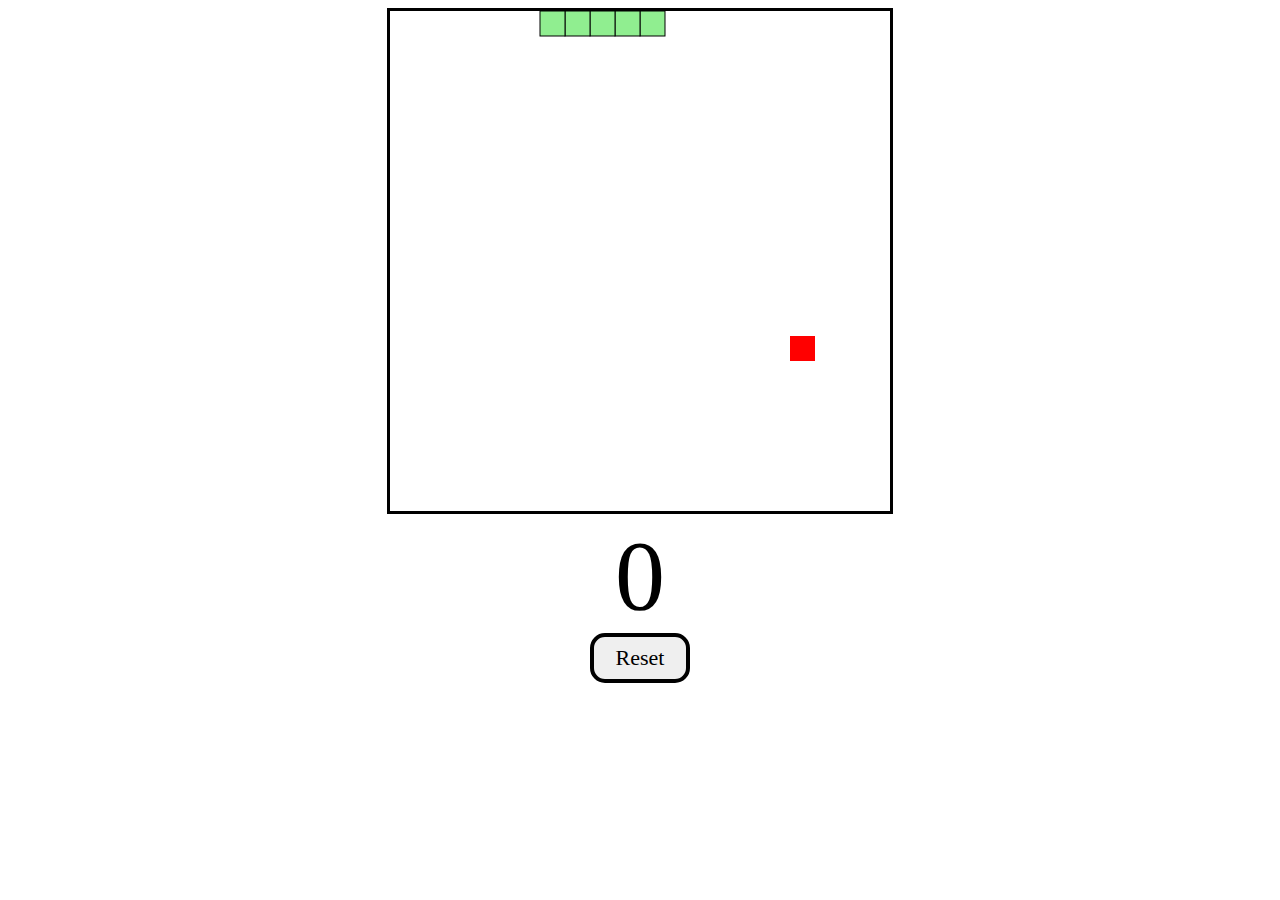
<file: snake-game/index.html>
<!DOCTYPE html>
<html lang="en">
<head>
    <meta charset="UTF-8">
    <meta http-equiv="X-UA-Compatible" content="IE=edge">
    <meta name="viewport" content="width=device-width, initial-scale=1.0">
    <link rel="stylesheet" href="style.css">
    <title>Document</title>
</head>
<body>
    <div id="gameContainer">
        <canvas id="gameBoard" width="500" height="500"></canvas>
        <div id="scoreText">0</div>
        <button id="resetBtn">Reset</button>
    </div>
    <script src="main.js"></script>
</body>
</html>
</file>
<file: snake-game/style.css>
#gameContainer{
    text-align: center;
}
#gameBoard{
    border: 3px solid #000;
}
#scoreText{
    font-family: "Permanent Marker", cursive;
    font-size: 100px;
}
#resetBtn{
    font-family: "Permanent Marker", cursive; 
    font-size: 22px;
    width: 100px;
    height: 50px;
    border: 4px solid #000;
    border-radius: 15px;
    cursor: pointer;
}
</file>
